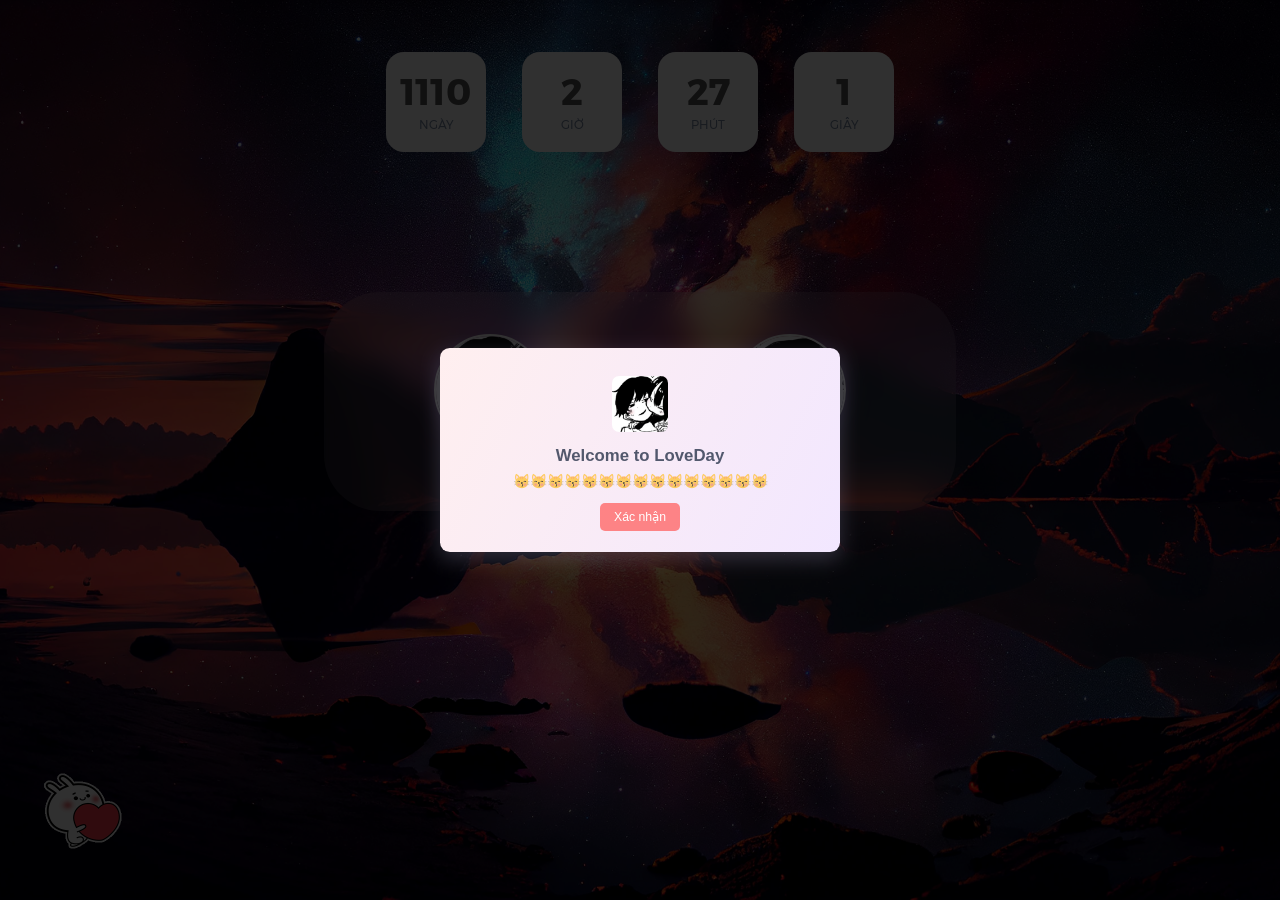
<file: index.html>
<!--
 * @Author: ThanhDieu
 * @Description: Mã nguồn đếm ngày yêu
 * Copyright (c) 2023 by WusTeam.Com All Rights Reserved. 
-->
<!-- Lưu ý để tên bạn hoặc tên ny quá dài sẽ làm cho form bị lệch, hãy thử viết tắt lại tên nếu form bị lệch nhé -->
<!DOCTYPE html>
<html>
  <head>
    <meta charset="UTF-8">
    <meta name="viewport" content="width=device-width,minimum-scale=1.0,maximum-scale=1.0,user-scalable=no">
    <link rel="shortcut icon" href="//i.imgur.com/hHkBh0x.png" />
    <meta name="description" content="😽😽😽😽😽😽😽😽😽😽😽😽😽😽😽">
    <meta name="author" content="ThanhDieuTv">
    <title>Em biết điều gì không, anh yêu em còn nhiều hơn muối biển đấy</title>
    <meta http-equiv="cache-control" content="no-cache">
    <meta http-equiv="pragma" content="no-cache">
    <meta http-equiv="expires" content="0">
    <meta name="keywords" content="Love.thanhdieu.com,Love day thanhdieu, Diem ngay yeu, thanhdieu.com, Thanh diệu, Vương Thanh Diệu, ThanhDieuTV, thanh diệu tv, github wusthanhdieu, web thanh diệu">
    <meta name="viewport" content="width=device-width, initial-scale=1, shrink-to-fit=no" />
    <meta name="robots" content="index, follow">
    <meta property="og:type" content="website">
    <!--@ IMPORT CSS @-->
    <link rel="stylesheet" href="./public/src/css/index.css?v=2.5">
    <!--@ FRAMEWORKS ANIMATE @-->
    <link rel="stylesheet" href="./public/src/css/animate.min.css">
    <meta property="og:image" content="//i.imgur.com/hHkBh0x.png">
    <meta property="og:description" content="Yêu em thật không thể giải thích được, và anh không bao giờ nhìn lại, anh biết anh sẽ không là người duy nhất của em trong cuộc đời này, nhưng em là tình yêu của đời anh!">
    <meta name="theme-color" content="#00FFFF">
  </head>
  <body class="github-wusthanhdieu-disable">
    <div class="popup_notify_out">
        <div class="popup_notify">
            <img class="head_avatar" src="./public/src/img/you.jpg" style="margin: 1rem;">
            <div class="title">Welcome to LoveDay</div>
            <div style="margin-bottom: 0.5rem;color: rgb(12 25 50 / 70%);">😽😽😽😽😽😽😽😽😽😽😽😽😽😽😽</div>
            <button class="close-popup">Xác nhận</button>
        </div>
    </div>
    <div class="bg-wrap">
      <div class="bg-img">
        <div class="central central-6">
        <div class="flex-col-c p-b-50">
        <div class="flex-w1 flex-c cd100 p-b-65">
            <div class="flex-col-c-m size2 how-countdown">
                <span class="l1-txt3 p-b-9 days" id="wus-ngay">9999</span>
                <span class="s1-txt1">Ngày</span>
            </div>
            <div class="flex-col-c-m size2 how-countdown">
                <span class="l1-txt3 p-b-9 hours" id="wus-gio">13</span>
                <span class="s1-txt1">Giờ</span>
            </div>
            <div class="flex-col-c-m size2 how-countdown">
                <span class="l1-txt3 p-b-9 minutes" id="wus-phut">33</span>
                <span class="s1-txt1">Phút</span>
            </div>
            <div class="flex-col-c-m size2 how-countdown">
                <span class="l1-txt3 p-b-9 seconds" id="wus-giay">44</span>
                <span class="s1-txt1">Giây</span>
            </div>
        </div>
    </div>
        <!-- <div class="middle animated bounce Blurkg"> -->
          <div class="middle animated">
            <div class="img-male">
              <img src="./public/src/img/you.jpg" alt="Thanh Diệu">
              <span>Nongg</span></span>
            </div>
            <div class="heart"></div>
            <div class="img-female">
              <img src="./public/src/img/mylove.jpg" alt="My Love">
              <span>My Love</span>
            </div>
          </div>
        </div>
      </div>
    </div>
    <div class="anime-cb">
      <img src="./public/src/img/running-love.gif" alt="Love Animation">
    </div>
     <!--@ FRAMEWORKS LIBRARYS @-->
    <script src="./public/src/jquery/jquery.min.js"></script>
    <script src="./public/src/js/jquery.pjax.js"></script>
    <!--@ INDEX JS @-->
    <script src="./public/src/js/love.main.js?v=2.5"></script>
    <script src="//thanhdieu.com/files/loader-screen.js?v=2" defer></script>
  </body>
</html>
</file>
<file: public/src/css/index.css>
@import url(content.css);
@import url(form-timelove.css);
@import url(small-x.css) only screen and (max-width: 768px);
@import url(small.css) only screen and (min-width: 768px);
@import url(medium.css) only screen and (min-width: 960px);
@import url(big.css) only screen and (min-width: 1200px);
</file>
